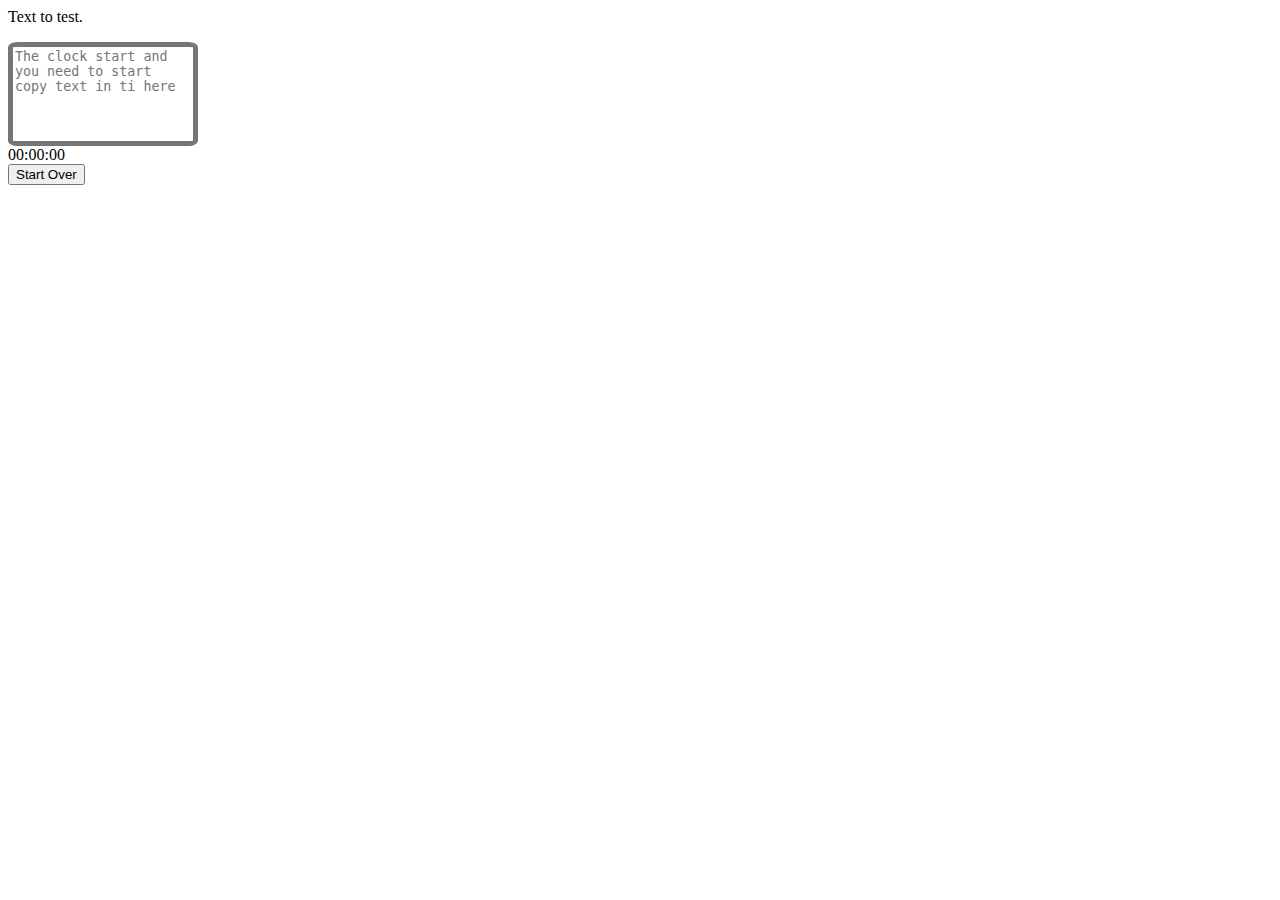
<file: TextTyping/index.html>
<html lang="en" dir="ltr">
  <head>
    <meta charset="utf-8">
    <title></title>
    <link type="text/css" rel="stylesheet" href="style.css"></link>
  </head>
  <body>
    <div class="main">
      <section class="test-area">
        <div class="original-text">
            <p>Text to test.</p>
        </div>
        <div class="text-wrapper">
          <textarea id="text-area" rows="6" placeholder="The clock start and you need to start copy text in ti here"></textarea>
        </div>
        <div class="meta">
          <section id="clock">
            <div class="timer">00:00:00</div>
          </section>
          <button id="reset">Start Over</button>
        </div>
      </section>
    </div>
    <script type="text/javascript" src="script.js"></script>
  </body>
</html>
</file>
<file: TextTyping/style.css>
#text-area {
  border-style: solid;
  border-width: 5px;
  border-radius: 5%;
  outline: none;
  resize: none;
}
</file>
